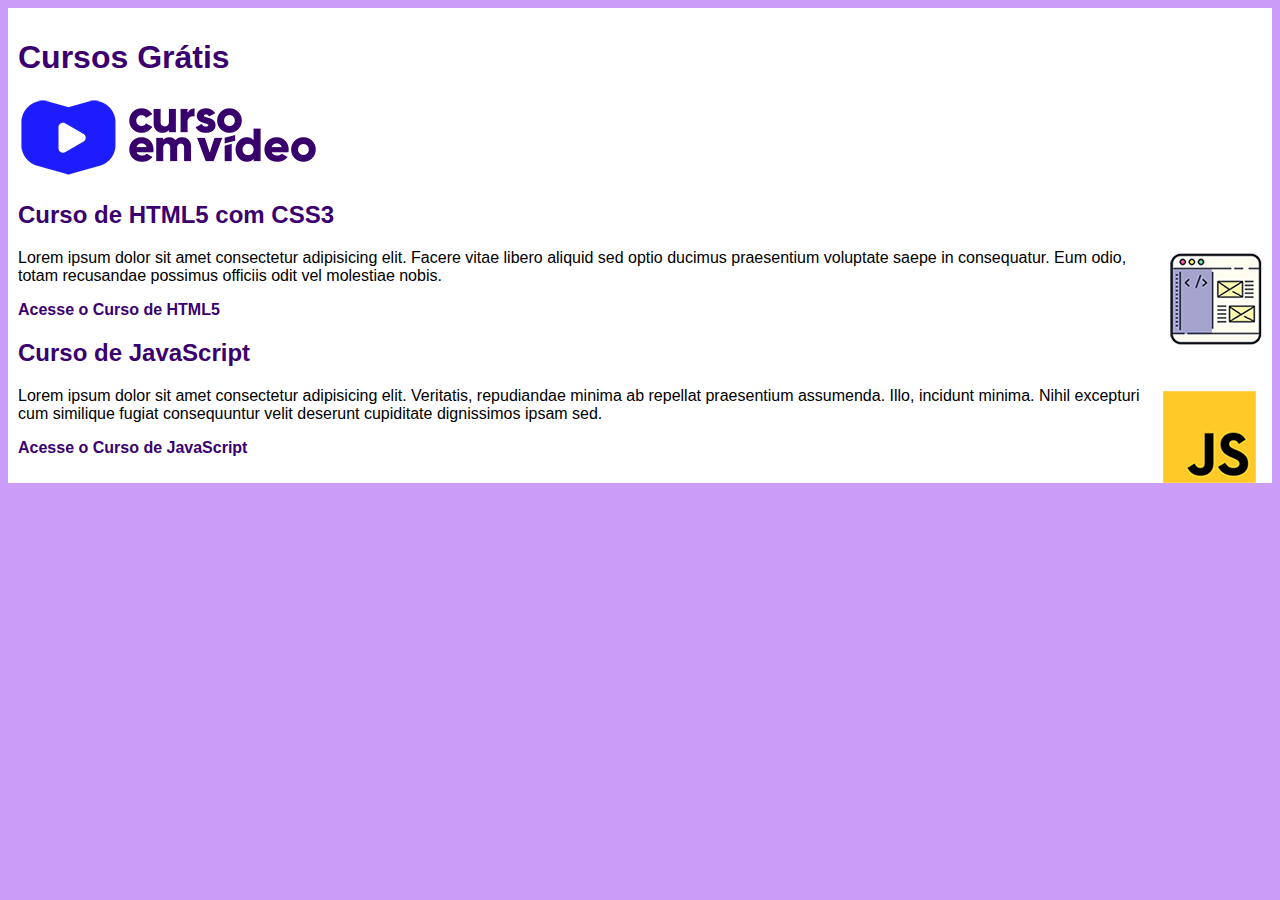
<file: index.html>
<!DOCTYPE html>
<html lang="pt-br">
<head>
    <meta charset="UTF-8">
    <meta name="viewport" content="width=device-width, initial-scale=1.0">
    <title>Curso em Video</title>
    <link rel="stylesheet" href="estilos/style.css">
</head>
<body>
    <main>
        <header>
            <h1>Cursos Grátis</h1>
            <img src="imagens/curso-em-video-cor.png" alt="Curso em Video">
        </header>
        <article>
            <h2>Curso de HTML5 com CSS3</h2>
            <img class="lado" src="imagens/curso-html-css.png" alt="Curso HTML">
            <p>Lorem ipsum dolor sit amet consectetur adipisicing elit. Facere vitae libero aliquid sed optio ducimus praesentium voluptate saepe in consequatur. Eum odio, totam recusandae possimus officiis odit vel molestiae nobis.</p>
            <p><a href="curso-html.html">Acesse o Curso de HTML5</a></p>
        </article>
        <article>
            <h2>Curso de JavaScript</h2>
            <img class="lado" src="imagens/curso-javascript.png " alt="Curso JS">
            <p>Lorem ipsum dolor sit amet consectetur adipisicing elit. Veritatis, repudiandae minima ab repellat praesentium assumenda. Illo, incidunt minima. Nihil excepturi cum similique fugiat consequuntur velit deserunt cupiditate dignissimos ipsam sed.</p>
            <p><a href="curso-js.html">Acesse o Curso de JavaScript</a></p>
        </article>
    </main>
</body>
</html>
</file>
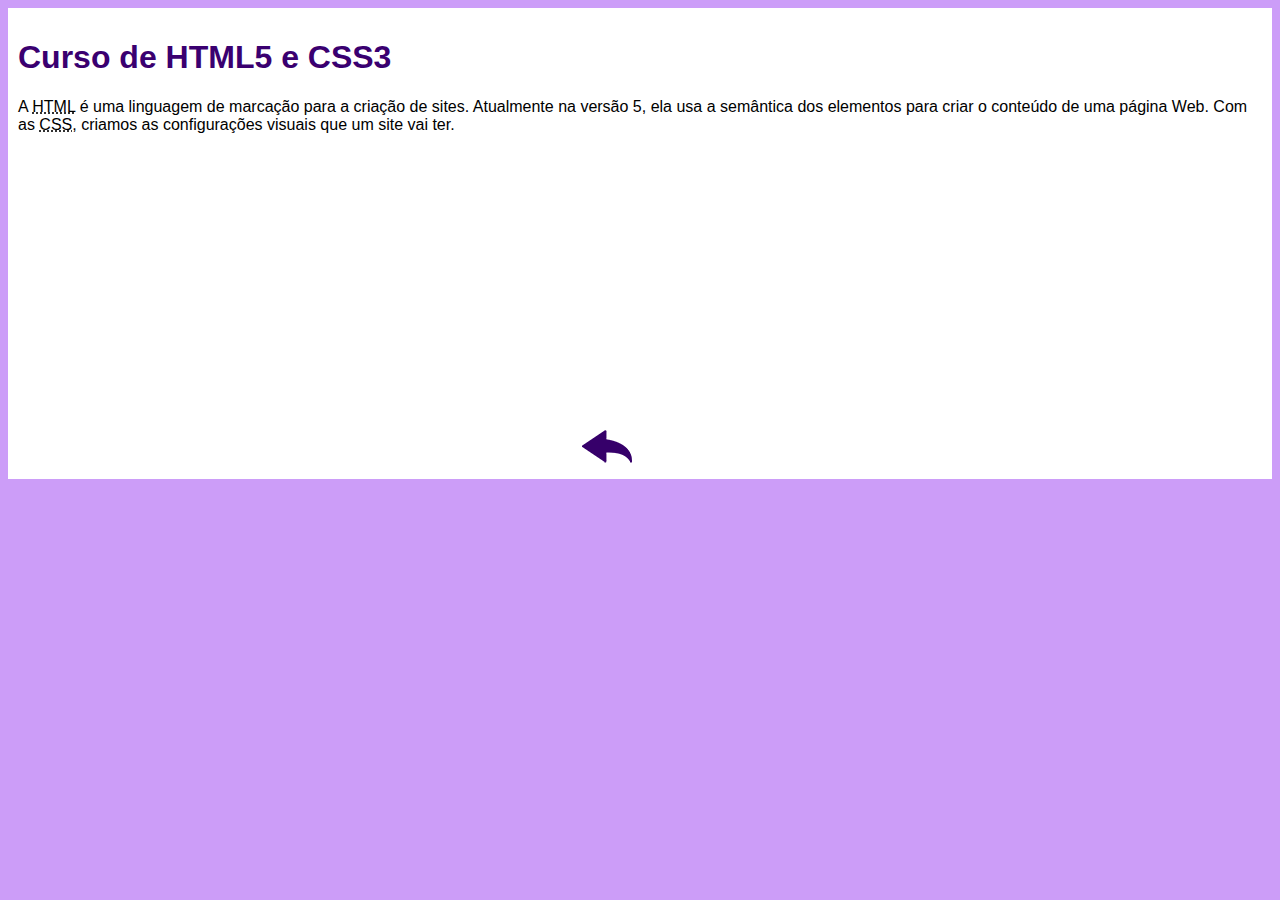
<file: curso-html.html>
<!DOCTYPE html>
<html lang="pt-br">
<head>
    <meta charset="UTF-8">
    <meta name="viewport" content="width=device-width, initial-scale=1.0">
    <title>Curso de HTML</title>
    <link rel="stylesheet" href="estilos/style.css">
</head>
<body>
    <main>
        <header>
            <h1>Curso de HTML5 e CSS3</h1>
        </header>
        <article>
            <p>A <abbr title="HyperText Markup Language">HTML</abbr> é uma linguagem de marcação para a criação de sites. Atualmente na versão 5, ela usa a semântica dos elementos para criar o conteúdo de uma página Web. Com as <abbr title="Cascading Style Sheets">CSS</abbr>, criamos as configurações visuais que um site vai ter.</p>

            <iframe width="560" height="315" src="https://www.youtube.com/embed/riSVzwlSnhw" frameborder="0" allow="accelerometer; autoplay; encrypted-media; gyroscope; picture-in-picture" allowfullscreen></iframe>

            <a href="index.html"><img src="imagens/btn-back.png" alt="Voltar"></a>
            
        </article>
    </main>
</body>
</html>
</file>
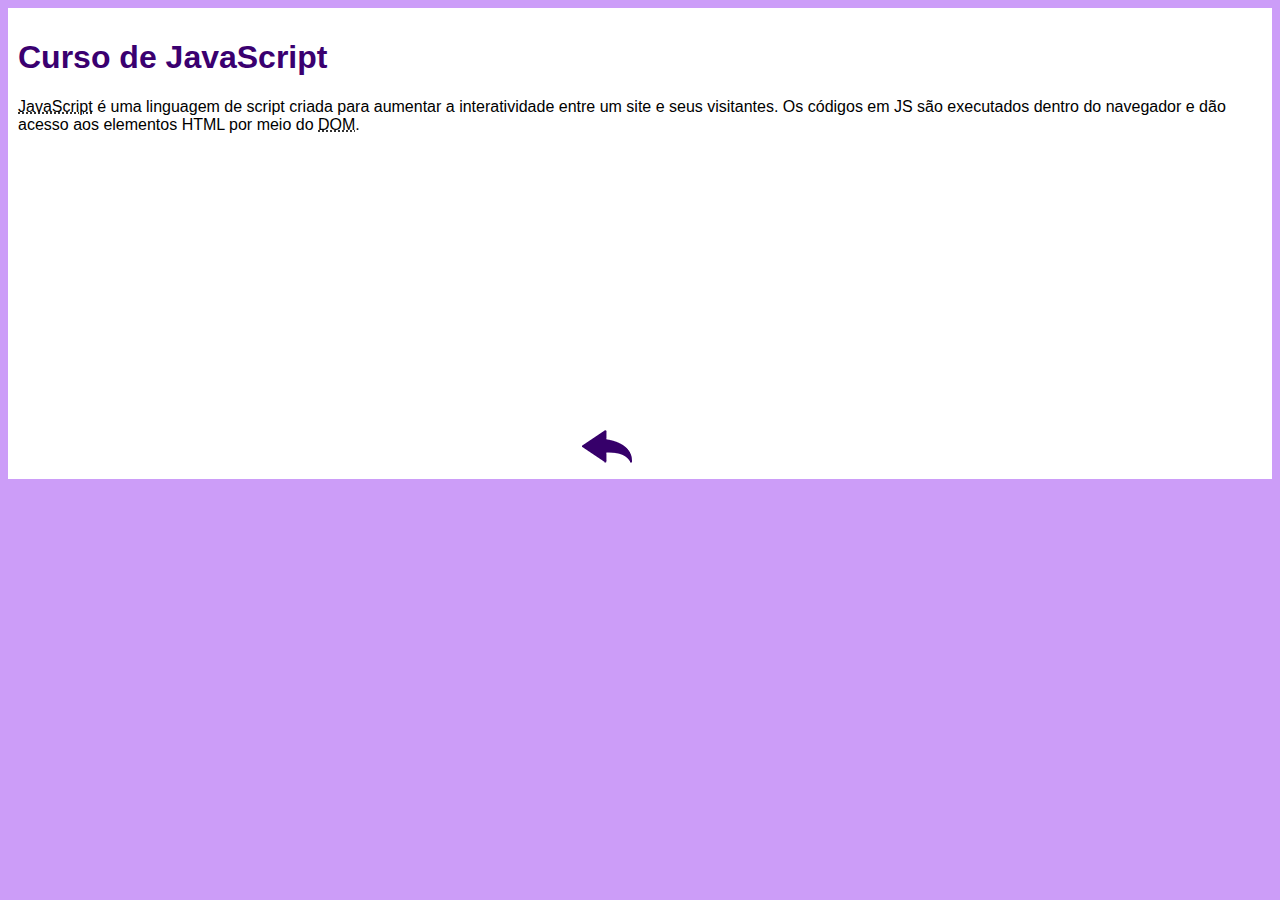
<file: curso-js.html>
<!DOCTYPE html>
<html lang="pt-br">
<head>
    <meta charset="UTF-8">
    <meta name="viewport" content="width=device-width, initial-scale=1.0">
    <title>Curso de JavaScript</title>
    <link rel="stylesheet" href="estilos/style.css">
</head>
<body>
    <main>
        <header>
            <h1>Curso de JavaScript</h1>
        </header>
        <article>
            <p><abbr title="JavaScript">JavaScript</abbr> é uma linguagem de script criada para aumentar a interatividade entre um site e seus visitantes. Os códigos em JS são executados dentro do navegador e dão acesso aos elementos HTML por meio do <abbr title="Document Object Model">DOM</abbr>.</p>

            <iframe width="560" height="315" src="https://www.youtube.com/embed/BXqUH86F-kA" frameborder="0" allow="accelerometer; autoplay; encrypted-media; gyroscope; picture-in-picture" allowfullscreen></iframe>

            <a href="index.html"><img src="imagens/btn-back.png" alt="Voltar"></a>
        </article>
    </main>
</body>
</html>
</file>
<file: estilos/style.css>
* {
    font-family: Arial, Helvetica, sans-serif;
    font-size: 16px;
}

body {
    background-color: rgb(204, 157, 248);

}

main {
   background-color: white;
   width: 500;
   margin: auto;
   padding: 10px;
   box-shadow: 3px 3px 5px rgba(0, 0, 0, 0.473) (0, 0, 0,473); 
}

h1 {
    font-size: 2em;
    color: rgb(58, 0, 112);
}

h2 {
    font-size: 1.5em;
    color: rgb(58, 0, 112);
}

img.lado {
    float: right;
}

a {
    text-decoration: none;
    font-weight: bold;
    color: rgb(58, 0, 112);
}

a:hover {
    text-decoration: underline;
    color: rgb(26, 26, 255);
}
</file>
